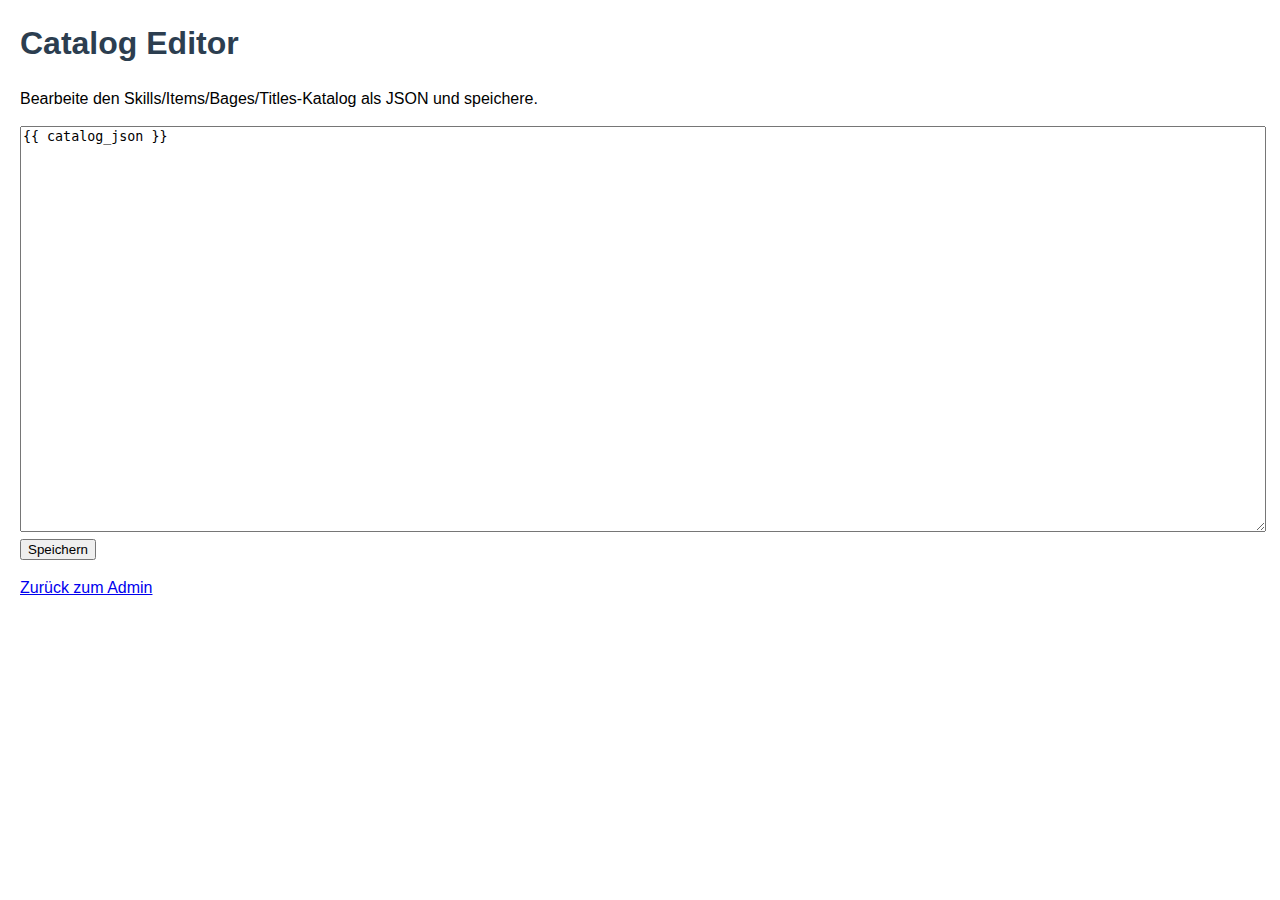
<file: templates/admin_catalog_editor.html>
<!doctype html>
<html lang="de">
<head>
  <meta charset="utf-8">
  <title>Catalog Editor</title>
  <link href="/static/styles.css" rel="stylesheet">
</head>
<body>
  <h1>Catalog Editor</h1>
  <p>Bearbeite den Skills/Items/Bages/Titles-Katalog als JSON und speichere.</p>
  <textarea id="catalog" style="width:100%;height:400px;">{{ catalog_json }}</textarea><br>
  <button id="save">Speichern</button>
  <div id="result"></div>
  <p><a href="/admin">Zurück zum Admin</a></p>

  <script>
    document.getElementById('save').addEventListener('click', function(){
      let txt = document.getElementById('catalog').value;
      try {
        let parsed = JSON.parse(txt);
        fetch('/admin/catalog', {method:'POST', headers:{'Content-Type':'application/json'}, body:JSON.stringify(parsed)})
          .then(r=>r.json()).then(j=>{ document.getElementById('result').textContent = JSON.stringify(j); })
          .catch(e=>{ document.getElementById('result').textContent = e; });
      } catch(e) {
        alert('Ungültiges JSON: ' + e);
      }
    });
  </script>
</body>
</html>
</file>
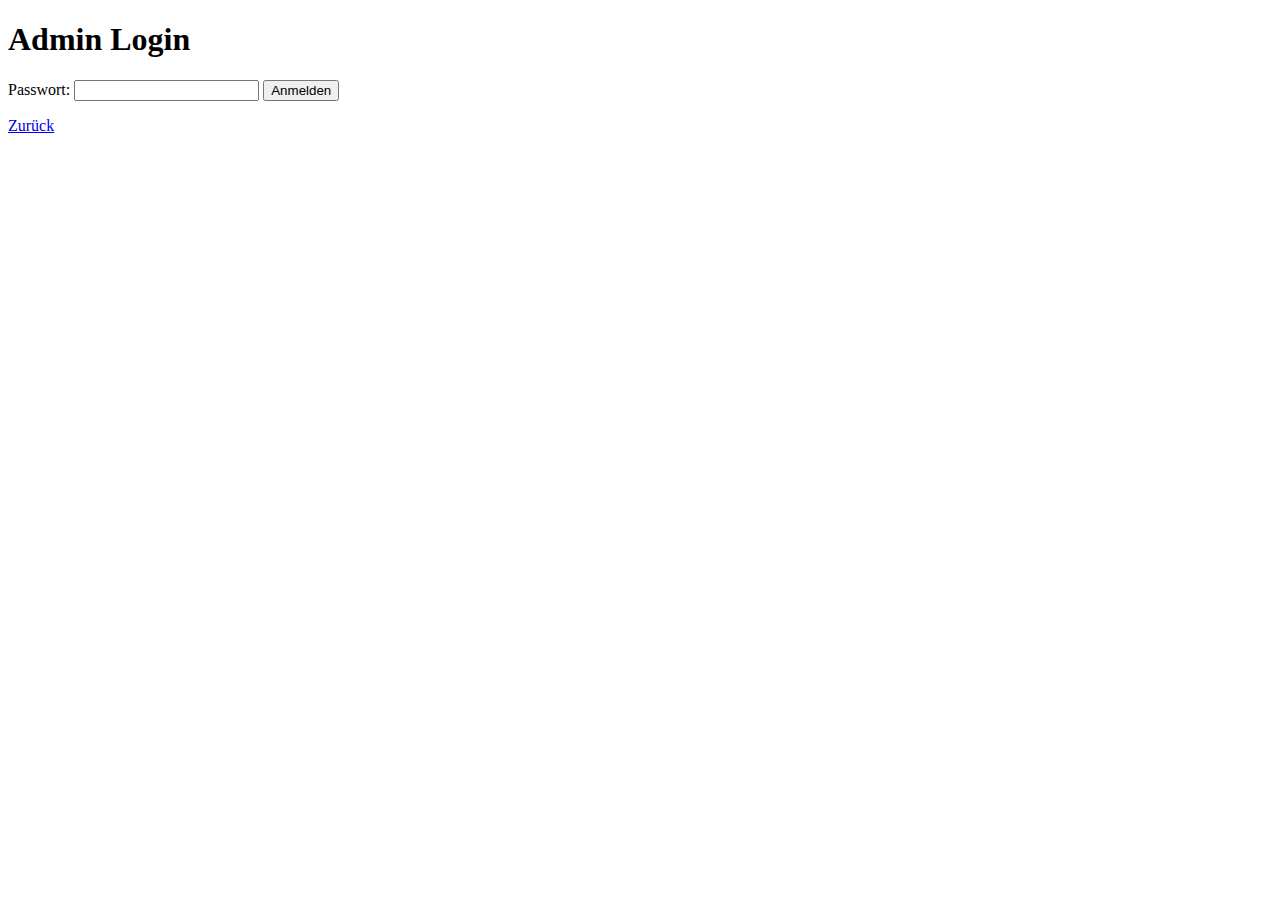
<file: templates/admin_login.html>
<!doctype html>
<html lang="de">
<head><meta charset="utf-8"><title>Admin Login</title></head>
<body>
  <h1>Admin Login</h1>
  <form method="post" action="/admin/login">
    <label>Passwort: <input type="password" name="password" required></label>
    <button type="submit">Anmelden</button>
  </form>
  <p><a href="/">Zurück</a></p>
</body>
</html>
</file>
<file: static/styles.css>
body { font-family: Arial, sans-serif; margin: 20px; line-height: 1.4; }
h1 { color: #2c3e50; }
.flashes li { margin: .5rem 0; padding: .5rem; list-style: none; border-radius: 4px; }
.flashes .success { background: #e6ffed; color: #034d1a; border: 1px solid #b6f0c7; }
.flashes .danger { background: #ffdede; color: #5c0505; border: 1px solid #f1a2a2; }
</file>
